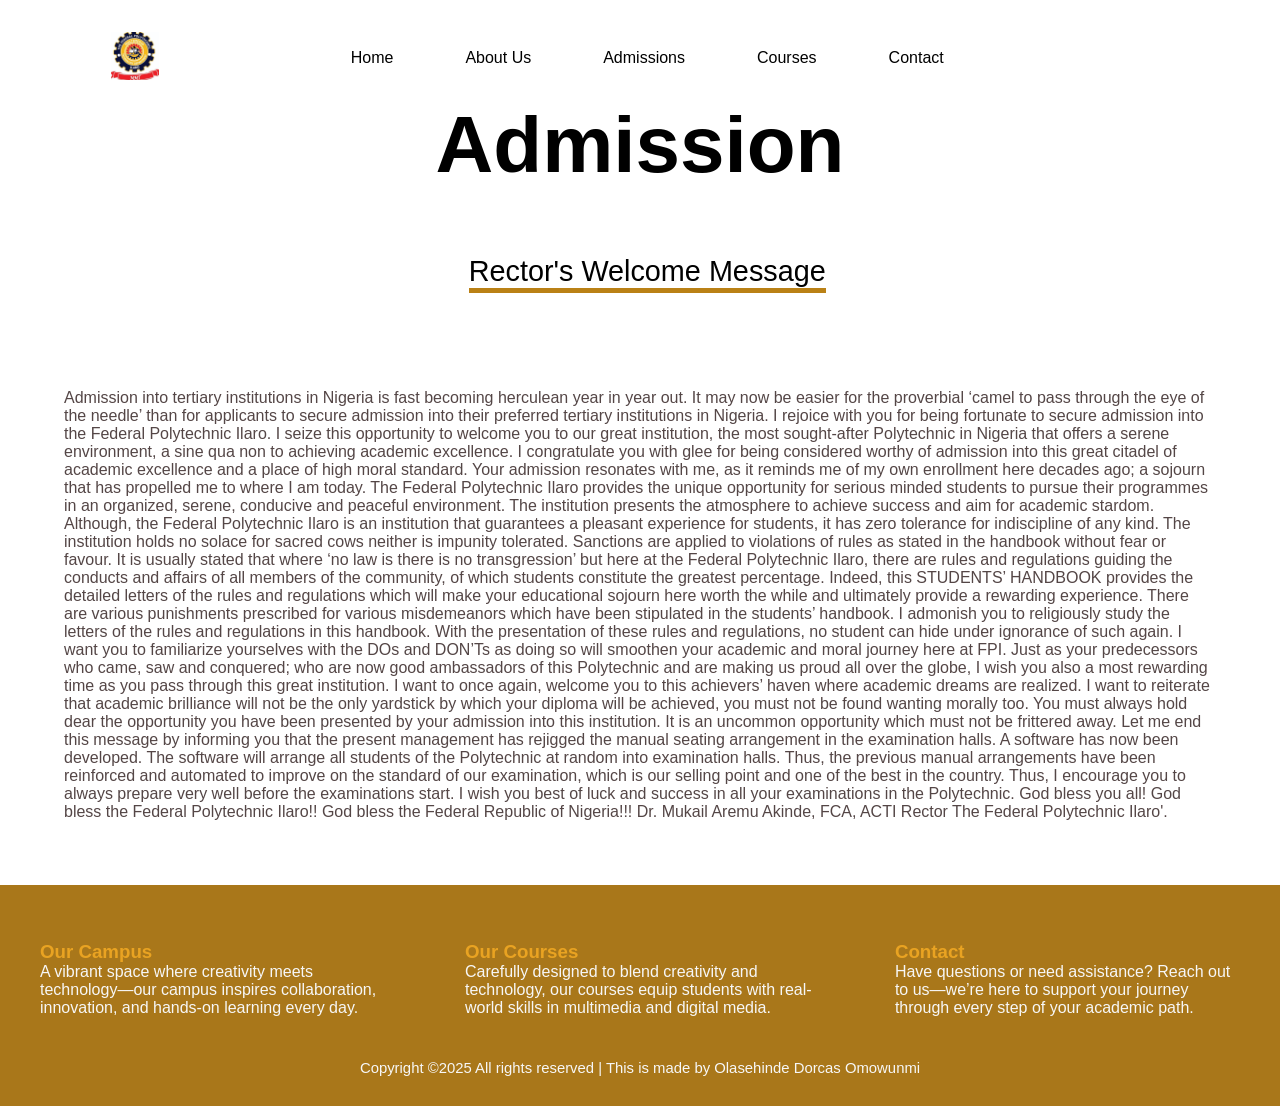
<file: admission.html>
<!DOCTYPE html>
<html lang="en">
<head>
  <meta charset="UTF-8" />
  <title>Admission - FPI Multimedia Technology</title>
  <link rel="stylesheet" href="style.css" />
  <script src="script.js" defer></script>
</head>
<body>

  <div id="header-placeholder"></div>

  <main>
    <h1 class="allMainHeader">Admission</h1>

    <div class="firstSet">
      <div class="firstSetHeader">Rector's Welcome Message</div>

      <p>Admission into tertiary institutions in Nigeria is fast becoming herculean year in year out. It may now be easier for the proverbial ‘camel to pass through the eye of the needle’ than for applicants to secure admission into their preferred tertiary institutions in Nigeria. I rejoice with you for being fortunate to secure admission into the Federal Polytechnic Ilaro. I seize this opportunity to welcome you to our great institution, the most sought-after Polytechnic in Nigeria that offers a serene environment, a sine qua non to achieving academic excellence. I congratulate you with glee for being considered worthy of admission into this great citadel of academic excellence and a place of high moral standard. Your admission resonates with me, as it reminds me of my own enrollment here decades ago; a sojourn that has propelled me to where I am today. The Federal Polytechnic Ilaro provides the unique opportunity for serious minded students to pursue their programmes in an organized, serene, conducive and peaceful environment. The institution presents the atmosphere to achieve success and aim for academic stardom. Although, the Federal Polytechnic Ilaro is an institution that guarantees a pleasant experience for students, it has zero tolerance for indiscipline of any kind. The institution holds no solace for sacred cows neither is impunity tolerated. Sanctions are applied to violations of rules as stated in the handbook without fear or favour. It is usually stated that where ‘no law is there is no transgression’ but here at the Federal Polytechnic Ilaro, there are rules and regulations guiding the conducts and affairs of all members of the community, of which students constitute the greatest percentage. Indeed, this STUDENTS’ HANDBOOK provides the detailed letters of the rules and regulations which will make your educational sojourn here worth the while and ultimately provide a rewarding experience. There are various punishments prescribed for various misdemeanors which have been stipulated in the students’ handbook. I admonish you to religiously study the letters of the rules and regulations in this handbook. With the presentation of these rules and regulations, no student can hide under ignorance of such again. I want you to familiarize yourselves with the DOs and DON’Ts as doing so will smoothen your academic and moral journey here at FPI. Just as your predecessors who came, saw and conquered; who are now good ambassadors of this Polytechnic and are making us proud all over the globe, I wish you also a most rewarding time as you pass through this great institution. I want to once again, welcome you to this achievers’ haven where academic dreams are realized. I want to reiterate that academic brilliance will not be the only yardstick by which your diploma will be achieved, you must not be found wanting morally too. You must always hold dear the opportunity you have been presented by your admission into this institution. It is an uncommon opportunity which must not be frittered away. Let me end this message by informing you that the present management has rejigged the manual seating arrangement in the examination halls. A software has now been developed. The software will arrange all students of the Polytechnic at random into examination halls. Thus, the previous manual arrangements have been reinforced and automated to improve on the standard of our examination, which is our selling point and one of the best in the country. Thus, I encourage you to always prepare very well before the examinations start. I wish you best of luck and success in all your examinations in the Polytechnic. God bless you all! God bless the Federal Polytechnic Ilaro!! God bless the Federal Republic of Nigeria!!! Dr. Mukail Aremu Akinde, FCA, ACTI Rector The Federal Polytechnic Ilaro'.</p>
  </p>
      </div>
    </div>

    </main>

  <div id="footer-placeholder"></div>

</body>
</html>
</file>
<file: style.css>
* {
  box-sizing: border-box;
  padding: 0;
  margin: 0;
}

.mainNav {
  display: flex;
  color: black;
  margin: -0.5rem;
  padding: 2rem;
  background-color: white;
  font-family: sans-serif;
  z-index: 100;
  padding-left: 4.5em;
  padding-right: 5.5em;
  position: sticky;
  top: 0;
  align-items: center ;
  justify-content: space-evenly;
  gap: 3em;
}

.MainNavBar{
  display:    flex;
  justify-content: space-between;
}

.navBar {
  display: flex;
  justify-content: space-around;
  gap: 4.5em;
  /* width: 90%; */
  /* align-items: center ; */
  padding-left: 6em;
  list-style-type: none;
}

.navLink {
  cursor: pointer;
  text-decoration: none;
  color: black;
}


.allMainHeader{
text-align: center;
font-size: 5em;
}

.socialBar {
  display: flex;
  width: 10%;
  justify-content: space-evenly;
}
.socials{

  background-color:rgb(186, 129, 22) ;

}

body {
  background-color: rgb(255, 255, 255);
  font-family: sans-serif;
  width: 100%;
  margin: 0;
  
}

.webLogo {
  width: 3em;
  margin-top: -1%;
  margin-bottom: -1%;
}

.carousel {
  background-image: url("/images/DSC8955.JPG");
  width: 100%;
  height: auto;
  margin-top: 0;
  /* display: block; */
  margin-left: 0%;
  /* margin-right: -5%; */
  max-width: 100%;
  padding: 17em 0 11em 0;
  box-sizing: border-box;
  flex-shrink: 0;
  position: relative;
  background-size: 100% auto;
  z-index: 0;
  background-position: center;
}
.carousel::before {
  content: "";
  position: absolute;
  top: 0;
  left: 0;
  right: 0;
  bottom: 0;
  background-color: rgba(61, 52, 16, 0.523);
  z-index: 1;
}


.hero {
  /* transform: translateY(12.5rem); */
  /* margin-bottom: -21rem; */
  z-index: 2;
  font-size: 7em;
  color: rgb(255, 255, 255);
  display: flex;
  justify-content: center;
  position: relative;
  top: 0;
  margin: 0;
  text-align: center;
}

.aboutUsHome {
  padding: 4rem 9rem;
  background-color: rgb(169, 119, 26);
  display: flex;
  color: white;
  justify-items: auto;
}

.aboutUsHomeHeader {
  font-size: 1.8em;
  border-bottom: 5px solid black;
  margin-right: 1.5em;
  text-align: left;
  width: 73em;
  padding-bottom: 0;
  height: fit-content;
}

.aboutUsHomeBody {
  font-size: 1.1em;
}

.whyAcademics {
  padding: 4rem 9rem;
  background-color: rgb(255, 255, 255);
  display: flex;
  color: rgb(84, 70, 70);
  flex-direction: column;
  align-items: center;
}

.whyAcademicsHeader {
  font-size: 1.8em;
  margin-left: 2em;
  border-bottom: 5px solid rgb(186, 129, 22);
  margin-right: 1.5em;
  text-align: left;
  width: fit-content;
  padding-bottom: 0;
  height: fit-content;
  color: black;
  margin-bottom: 3rem;
  cursor: pointer;
}

.whyAcademicsCardContainer {
  display: flex;
  flex-direction: row;
  justify-content: space-between;
}

.accCard {
  border: 1.6px solid rgba(0, 0, 0, 0.243);
  padding: 3.5em 1.5em 2.7em 1.5em;
  margin-left: 1em;
  margin-right: 1em;
  text-align: center;
}

.learnButton {
  padding: 0.6em 0.8em;
  background-color: rgb(186, 129, 22);
  color: white;
  cursor: pointer;
  text-decoration: none;
}

.popularCoursesHome {
  padding: 4rem;
  display: flex;
  color: rgb(135, 132, 132);
  justify-content: center;
  flex-direction: column;
  align-items: center;
  text-align: center;
}

.popularHomeHeader {
  font-size: 1.8em;
  margin-left: 2em;
  border-bottom: 5px solid rgb(186, 129, 22);
  margin-right: 1.5em;
  width: fit-content;
  padding-bottom: 0;
  height: fit-content;
  color: black;
  margin-bottom: 3rem;
  cursor: pointer;
}

.testimonials {
  padding: 4rem 9rem;
  background-color: rgb(255, 255, 255);
  display: flex;
  color: rgb(84, 70, 70);
  flex-direction: column;
}

.testimonialsHeader {
  font-size: 1.8em;
  border-bottom: 5px solid rgb(186, 129, 22);
  margin-right: 1.5em;
  text-align: left;
  width: fit-content;
  padding-bottom: 0;
  height: fit-content;
  color: black;
  margin-bottom: 3rem;
  cursor: pointer;
}

.testimonialsCardContainer {
  display: flex;
  flex-direction: row;
  justify-content: space-between;
}

.testimonialsCard {
  padding: 3.5em 0em 2.7em 0em;
  margin-right: 1em;
}

.testCardProfileCont {
  display: flex;
  flex-direction: row;
}

.testcardimage {
  background-color: aquamarine;
  max-width: 3.5em;
  height: 3.5em;
  margin-right: 1em;
  border-radius: 100%;
}

.testCardPrfNameCont h3 {
  margin: 0;
}

.testCardPrfNameCont p {
  margin-top: 0.4em;
}

.ourPhilosophy {
  position: relative;
  padding: 4rem 9rem;
  background-image: url(/images/DSC8955.JPG);
  background-size: cover;
  background-position: center;
  background-repeat: no-repeat;
  background-color: rgb(186, 129, 22);
  display: flex;
  flex-direction: column;
  align-items: center;
  text-align: left;
  z-index: 0;
  color: rgb(247, 247, 247);
}

.ourPhilosophy::before {
  content: "";
  position: absolute;
  top: 0;
  left: 0;
  right: 0;
  bottom: 0;
  background-color: rgba(61, 52, 16, 0.787);
  z-index: -1;
}

.ourPhilosophyHeader {
  color: rgb(233, 163, 34);
  cursor: default;
}

.ourPhilosophyContainer {
  display: flex;
  flex-direction: row;
  justify-content: space-between;
  text-align: left;
}

.ourPhilosophyCard {
  padding: 3.5em 1.5em 2.7em 1.5em;
  margin-left: 1em;
  margin-right: 1em;
  text-align: left;
}

.philCard {
  padding: 3.5em 1.5em 2.7em 1.5em;
  margin-left: 1em;
  margin-right: 1em;
  text-align: left;
}

.homeBlog {
  padding: 4em 9em;
  display: flex;
  flex-direction: row;
  flex-wrap: nowrap;
  gap: 0.7em;
  overflow-x: hidden;
}

.homeBlog > div {
  flex: 1 1 300px;
  max-width: 500px;
}

.homeBlogHeadSection {
  padding-bottom: 3em;
}

.homeBlogHeader {
  font-size: 1.8em;
  margin-bottom: 0;
  width: fit-content;
  padding-bottom: 0;
  height: fit-content;
  color: black;
  cursor: default;
}

.newsUpdate {
  max-width: 30%;
}

.homeBloglink {
  cursor: pointer;
  text-decoration: none;
  color: rgb(164, 114, 22);
}

.campusVideos {
  margin-left: 1em;
  padding: 0;
  display: flex;
  justify-content: start;
  flex-direction: column;
}

.campusVidHeader {
  font-size: 1.8em;
  margin-bottom: 0;
  width: fit-content;
  padding-bottom: 0;
  height: fit-content;
  color: black;
  cursor: default;
  white-space: nowrap;
}

.newsCardSection {
  min-width: 20em;
  padding-top: 6.38em;
}

.newsCardProfileCont {
  display: flex;
  flex-direction: row;
}

.newscardMainImage {
  background-color: aquamarine;
  min-width: 19.2em;
  height: 12em;
  margin-right: 1em;
}

.newscardimage {
  background-color: aquamarine;
  max-width: 6.2em;
  height: 6em;
  margin-right: 1em;
}

.newsCardPrfNameCont h3 {
  margin: 0 1 0 0;
}

.newsCardLink {
  font-family: serif;
  font-weight: 400;
  color: rgb(87, 97, 106);
  cursor: pointer;
  margin-bottom: 500% !important;
}

.campusVidIcons {
  height: 10em;
  margin-bottom: 2em;
}

.subscribeSection {
  position: relative;
  padding: 7rem 8.9rem;
  background-image: url(/images/DSC_8949.JPG);
  background-size: cover;
  background-position: center;
  background-repeat: no-repeat;
  background-color: rgb(186, 129, 22);
  display: flex;
  flex-direction: column;
  text-align: left;
  z-index: 0;
  color: rgb(247, 247, 247);
}

.subscribeSection::before {
  content: "";
  position: absolute;
  top: 0;
  left: 0;
  right: 0;
  bottom: 0;
  background-color: rgba(61, 52, 16, 0.787);
  z-index: -1;
}

.subscribeHeader {
  font-size: 2.2em;
  text-align: left;
  width: fit-content;
  padding-bottom: 0;
  height: fit-content;
  color: white;
  cursor: default;
}

.subscribeContainer {
  display: flex;
  flex-direction: row;
  justify-content: space-between;
  text-align: left;
}

.subForm {
  display: flex;
  flex-direction: row;
}

.subInput {
  height: 4em;
  width: 20em;
  border-radius: 0.5em;
  padding-left: 1em;
  font-size: 1em;
}

.subInput::placeholder {
  color: #999;
  font-size: 15px;
}

.subButton {
  width: 5.4em;
  height: 3.9em;
  font-size: 1em;
  border-radius: 0.5em;
  margin-left: 0.2em;
  border: none;
  color: white;
  background-color: rgb(177, 116, 2);
}

footer {
  background-color: rgb(169, 119, 26);
  color: rgb(247, 247, 247);
}

.footerHeader {
  color: rgb(233, 163, 34);
  cursor: default;
}

.footerContainer {
  display: flex;
  flex-direction: row;
  justify-content: space-between;
  text-align: left;
}

.footerCard {
  padding: 3.5em 1.5em 2.7em 1.5em;
  margin-left: 1em;
  margin-right: 1em;
  text-align: left;
}

.footCard {
  padding: 3.5em 1.5em 2.7em 1.5em;
  margin-left: 1em;
  margin-right: 1em;
  text-align: left;
}

.copywrite{

  display: flex;
  justify-content: center;
  padding-bottom: 2em;
  font-size: 0.93em;

}






.ourLecturers{
  padding: 4rem 4rem;
  background-color: rgb(255, 255, 255);
  display: flex;
  color: rgb(84, 70, 70);
  flex-direction: column;
  align-items: center;
}

.ourLecturersHeader {
  font-size: 1.8em;
  margin-left: 2em;
  border-bottom: 5px solid rgb(186, 129, 22);
  margin-right: 1.5em;
  text-align: left;
  width: fit-content;
  padding-bottom: 0;
  height: fit-content;
  color: black;
  margin-bottom: 6rem;
  cursor: pointer;
}

.ourLecturersCardContainer {
  display: flex;
  flex-direction: row;
  justify-content: space-between;
}

.ourLectCard {
  border: 2px solid rgba(75, 75, 75, 0.182);
  padding: 0em 1.5em 2.7em 1.5em;
  margin-left: 1em;
  margin-right: 1em;
  text-align: center;
  border-radius: 0.5em;
}

.lecturerCardImage {
  background-color: aquamarine;
  max-width: 6.5em;
  height: 6.5em;
  margin-top: -3rem;
  margin-right: 1em;
  margin-bottom: 1em;
  border-radius: 100%;
}



.firstSet{
  padding: 4rem 4rem;
  background-color: rgb(255, 255, 255);
  display: flex;
  color: rgb(84, 70, 70);
  flex-direction: column;
  align-items: center;
}

.firstSetHeader {
  font-size: 1.8em;
  margin-left: 2em;
  border-bottom: 5px solid rgb(186, 129, 22);
  margin-right: 1.5em;
  text-align: left;
  width: fit-content;
  padding-bottom: 0;
  height: fit-content;
  color: black;
  margin-bottom: 6rem;
  cursor: pointer;
}

.firstSetImage{
box-sizing: border-box;
  width: 55em ;
  height: 45em;
  border-radius: 2em;
}


.HOD {
  padding: 4rem 9rem;
  /* background-color: rgb(169, 119, 26); */
  display: flex;
  
  justify-content: space-evenly;
  gap: 2em;
}

.HODHeader {
  font-size: 1.8em;
  border-bottom: 5px solid rgb(186, 129, 22);
  margin-right: 1.5em;
  text-align: left;
  padding-bottom: 0;
  height: fit-content;
}

.HODBody {
  font-size: 1.1em;
  color: #333;
}

.HODImage{
  background-color: aquamarine;
  max-width: 30.2em;
  height: 30em;
  border-radius: 1em;

  /* margin-right: 1em; */
}



.section-title {
  text-align: center;
  font-size: 2rem;
  margin-bottom: 2rem;
  color: #333;
}

.courses-section {
  max-width: 1200px;
  margin: auto;
}

.courses-grid {
  display: grid;
  grid-template-columns: repeat(auto-fit, minmax(240px, 1fr));
  gap: 1.5rem;
  padding: 3em;
  margin-bottom: 4em;
}

.course-card {
  background-color: #ffffff;
  border: 1px solid #ddd;
  padding: 1.5rem;
  border-radius: 12px;
  box-shadow: 0 4px 8px rgba(0, 0, 0, 0.06);
  text-align: center;
  font-size: 1rem;
  font-weight: 500;
  transition: transform 0.3s ease, box-shadow 0.3s ease;
}

.course-card:hover {
  transform: translateY(-5px);
  box-shadow: 0 8px 16px rgba(0, 0, 0, 0.1);
}


.contact-us-section {
  max-width: 600px;
  margin: auto;
  margin-top: 3em;
  margin-bottom: 3em;
  background-color: #ffffff;
  padding: 2.5rem;
  border-radius: 16px;
  box-shadow: 0 8px 20px rgba(0, 0, 0, 0.1);
}

.contact-us-title {
  font-size: 2rem;
  text-align: center;
  margin-bottom: 0.5rem;
  color: #1f2937;
}

.contact-us-subtitle {
  text-align: center;
  font-size: 1rem;
  color: #6b7280;
  margin-bottom: 2rem;
}

.contact-us-form .contact-us-group {
  margin-bottom: 1.5rem;
}

.contact-us-input,
.contact-us-textarea {
  width: 100%;
  padding: 1rem;
  border: 1px solid #d1d5db;
  border-radius: 8px;
  font-size: 1rem;
  transition: border-color 0.3s ease;
}

.contact-us-input:focus,
.contact-us-textarea:focus {
  border-color: rgb(169, 119, 26);
  outline: none;
}

.contact-us-button {
  width: 100%;
  padding: 1rem;
  background-color:rgb(169, 119, 26);
  color: white;
  font-size: 1rem;
  font-weight: 600;
  border: none;
  border-radius: 8px;
  cursor: pointer;
  transition: background-color 0.3s ease;
}

.contact-us-button:hover {
  background-color: rgb(58, 40, 6);
}




@media screen and (max-width: 768px) {
  .mainNav {
    flex-direction: column;
    align-items: center;
    padding: 1rem;
    gap: 1em;
  }

  .navBar, .socialBar {
    flex-direction: column;
    align-items: center;
    width: 100%;
    padding: 0;
  }

  .navBar {
    gap: 1em;
    padding-left: 0;
  }

  .socialBar {
    margin-top: 1em;
    gap: 1em;
  }

  .webLogo {
    width: 2.5em;
  }

  .hero {
    font-size: 2.3em;
    text-align: center;
    margin-bottom: 2rem;
    padding: 0 1rem;
  }

  .carousel {
    background-size: cover;
    padding: 10em 0;
  }

  .whyAcademicsCardContainer,
  .testimonialsCardContainer,
  .ourPhilosophyContainer,
  .ourLecturersCardContainer,
  .firstSetImage,
  .subscribeContainer,
  .footerContainer,
  .HOD {
    flex-direction: column;
    align-items: center;
    gap: 2em;
   
  }

  .accCard,
  .testimonialsCard,
  .philCard,
  .footCard,
  .ourLectCard,
  .HODImage {
    width: 100%;
    margin: 1rem 0;
  }

  .aboutUsHome {
    padding: 2rem;
    flex-direction: column;
    align-items: center;
  }

  .aboutUsHomeHeader {
    width: 100%;
    font-size: 1.5em;
    text-align: center;
    margin-bottom: 1rem;
  }

  .aboutUsHomeBody {
    font-size: 1em;
    text-align: justify;
  }

  .homeBlog {
    padding: 2rem 1rem;
    flex-direction: column;
    align-items: center;
  }

  .homeBlog > div {
    max-width: 100%;
  }

  .newsUpdate {
    max-width: 100%;
  }

  .campusVidIcons {
    width: 100%;
    height: auto;
    margin-bottom: 1em;
  }

  .campusVideos {
    padding: 0;
  }

  .subForm {
    flex-direction: column;
    width: 100%;
  }

  .subInput, .subButton {
    width: 100%;
    margin: 0.5em 0;
  }

  .subInput {
    height: 3em;
  }

  .subButton {
    height: 3em;
  }

  .subscribeSection {
    padding: 3rem 1.5rem;
    text-align: center;
  }

  .subscribeHeader {
    text-align: center;
  }

  footer {
    text-align: center;
    padding: 2rem 1rem;
  }

  .footerContainer {
    flex-direction: column;
    align-items: center;
  }

  .firstSetImage {
    width: 100%;
    height: auto;
    border-radius: 1em;
  }

  .HODHeader {
    text-align: center;
  }

  .HODBody {
    text-align: justify;
  }
}
</file>
